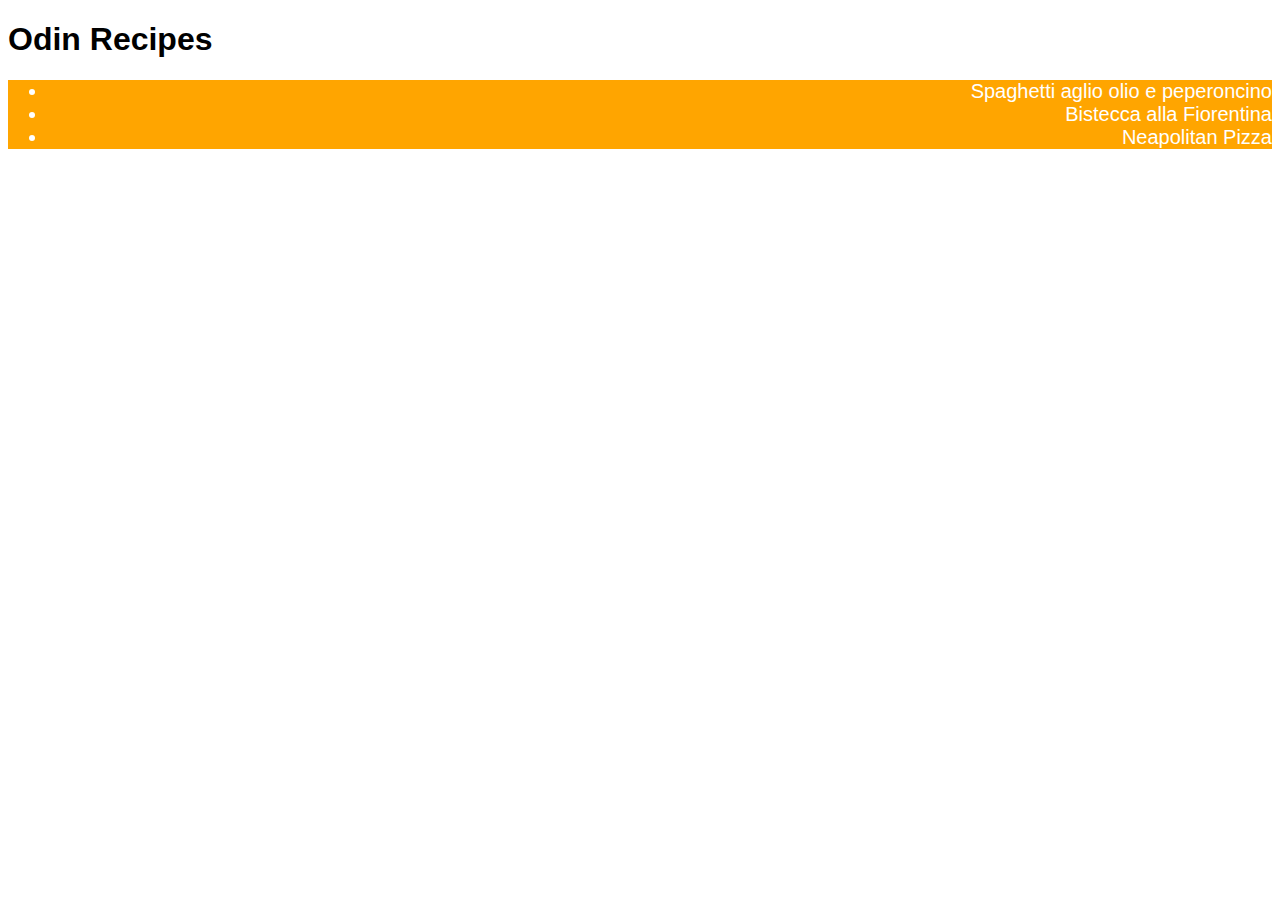
<file: index.html>
<!DOCTYPE html>
<html lang="en">
<head>
    <meta charset="UTF-8">
    <link rel="stylesheet" href="styles.css">
    <title style="font-weight: bold; background: black; text-align: center; color: aquamarine;">Recipes</title>
</head>

<body>
    <h1>Odin Recipes</h1>
    <ul class="links">
        <li><a href="../recipes/spaghetti.html"></a>Spaghetti aglio olio e peperoncino</li>
        <li><a href="../recipes/Bistecca-alla-fiorentina.html"></a>Bistecca alla Fiorentina</li>
        <li><a href="../recipes/pizza.html"></a>Neapolitan Pizza</li>
    </ul>
</body>
</html>
</file>
<file: styles.css>
*{
    font-family: sans-serif, 'Times New Roman';
}
.title{
    text-align: center;
    font-size: 32px;
    background: black; color: white;
    font-weight: bold;
}

#two{
    font-weight: bold;
    font-size: 26px;
    background-color: red;
    font-family: sans-serif, 'Times New Roman';
}

.img{
    width: 300px;
}

.links{
    text-align: right;
    background-color: orange;
    color: white;
    font-size: 20px;
}

p{ 
    font-size: 17px;
    text-align: left; 
}

div{ 
    font-size: 17px;
    text-align: left;
}

.list{
    background-color:orange;
    font-size: 18px;
}

#undertitle{
    font-weight: 100;
    text-align: center;
    color: grey;
    font-size: 22px;
}
</file>
